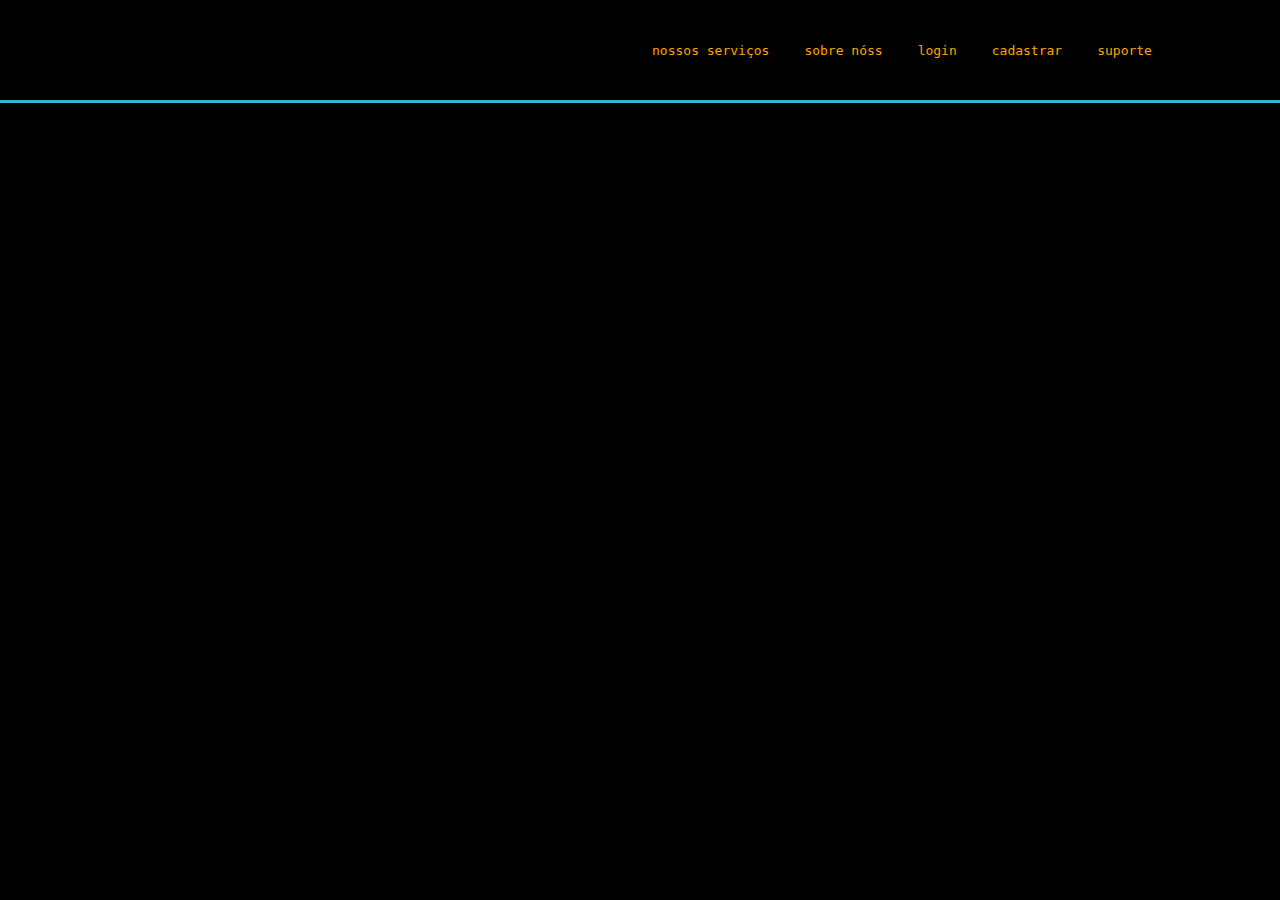
<file: index.html>
<!DOCTYPE html>
<html lang="pt-br">

<head>
    <meta charset="UTF-8">
    <meta http-equiv="X-UA-Compatible" content="IE=edge">
    <meta name="viewport" content="width=device-width, initial-scale=1.0">
    <title>Projeto IoT Revolucionário</title>

    <link rel="stylesheet" href="estilos.css">

</head>

<body>
    <div class="header">
        <div class="container">
   
            <h1>Acquatec</h1>

            <ul class="navbar" >
                    <li>nossos serviços</li>
                    <li>sobre nóss</li>
                    <li>login</li>
                    <li>cadastrar</li>
                    <li>suporte</li>

            </ul>
   
        </div>
    </div>
</body>

</html>
</file>
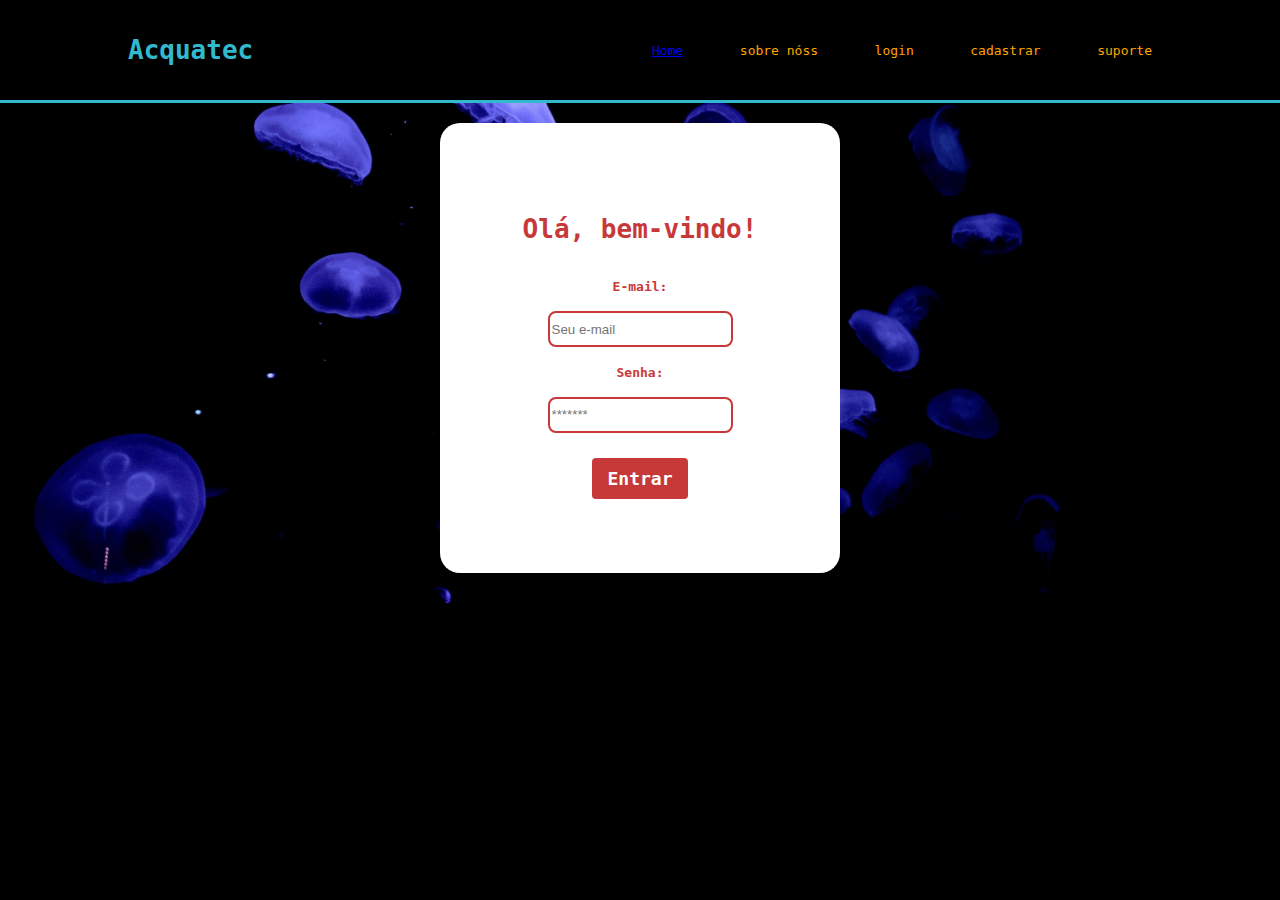
<file: login.html>
<!DOCTYPE html>
<html lang="pt-br">

<head>
    <meta charset="UTF-8">
    <meta http-equiv="X-UA-Compatible" content="IE=edge">
    <meta name="viewport" content="width=device-width, initial-scale=1.0">
    <title>Acquatec-login</title>

    <link rel="stylesheet" href="estilos.css">

</head>

<body>
    <!--inicio header-->
    <div class="header">
        <div class="container">
   
            <h1 class="titulo">Acquatec</h1>
            

            <ul class="navbar" >
                    <li><a href="index.html">Home</a></li>
                    <li>sobre nóss</li>
                    <li>login</li>
                    <li>cadastrar</li>
                    <li>suporte</li>

            </ul>
   
        </div>
    </div>
    <!-- termino do header-->
<div class="banner">
    <div class="container">
        <div class="card">
            <h1>Olá, bem-vindo!</h1>
            <h4>E-mail:</h4>
            <input type="text" placeholder="Seu e-mail">
            <h4>Senha:</h4>
            <input type="password" placeholder="*******">
            <br>
            <Button class="btn">Entrar</Button>
        </div>

    </div>

</div>
    <!--inicio do Banner -->


</body>

</html>
</file>
<file: estilos.css>
body{
    margin: 0px ;
    font-family: monospace;
    background-color: black;
    /*background-image: url("imgs/bg-jelly-fish-para-home.png")*/;    
}

.header{
    height: 100px;
    width: 100%;
    border-bottom: 3px #32b9cd solid; 
    align-items: center; /*alinhar todos os itens dentro da div */    
}

.titulo{
    margin: 0px;
    color: #32b9cd;
}

.container {
width: 80%;
display: flex;
margin: auto    ;



}

.header .container /*aplicar atributos no .container dentro do header */{

    justify-content: space-between; /* propriedade que só pode ser usado com display flex*/
    /* vai realizar o espaçamento idepender do tamanho*/
    align-items: center; /*alinhar todos os itens dentro da div */
    height: 100%;               
}

.navbar{

    width: 500px;
    list-style: none; /* none= sem atributo*/
    align-items: center;
    color: orange   ;
    justify-content: space-between;
    display: flex;
    padding: 0;
}

p{
    color: white;
}

/*começo do Banner*/
.banner{
height: 500px;
background-image: url("imgs/bg-jelly-fish-para_outras_pags.png");
background-size: cover;
}

.banner .card{

background-color: white;
height: 450px;/*altura */
width:400px; /*cumprimento */
display: flex;/*modelo do display */
flex-direction: column;/* dirção do display*/
align-items:  center; /* centralizar todos os itens baseado a div*/
justify-content: center;
margin:auto;
border-radius: 20px;
margin-top: 20px;

}
.banner .card {

    color: #c73939
}


.btn{

    font-family: monospace;
    margin-top: 10px;
    border: 0;
    font-weight: 600;
    background-color: #c73939;
    color: white;
    font-size: 18px;
    border-radius: 4px;
    padding: 10px /*altura*/ 15px; /*largura*/    
}
input{
height: 30px;
border: 2px solid /*para definir como vai aparecer a cor definida */ #c73939;
border-radius: 8px; /* arredondar as bordas*/



}
</file>
